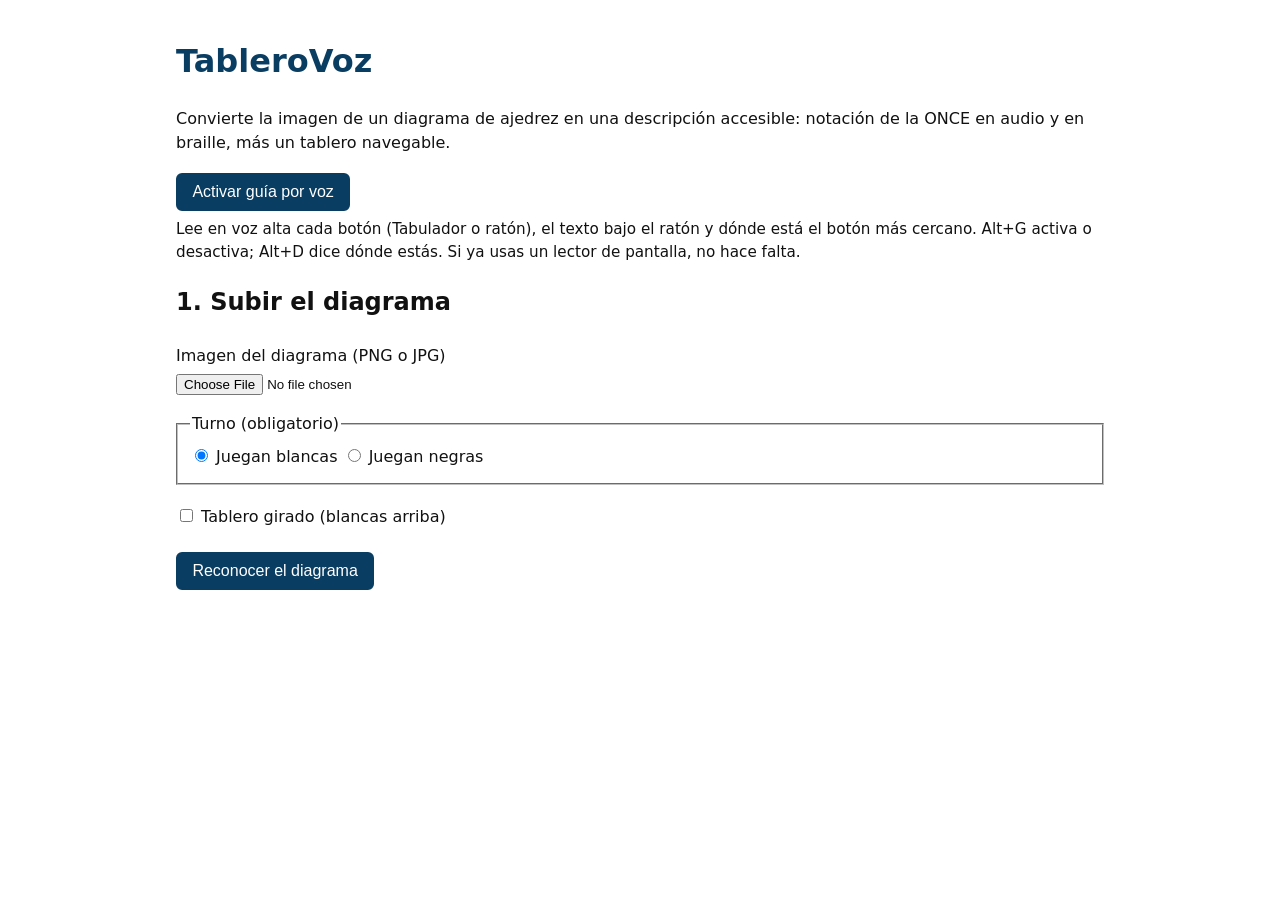
<file: web/index.html>
<!DOCTYPE html>
<html lang="es">
<head>
  <meta charset="utf-8" />
  <meta name="viewport" content="width=device-width, initial-scale=1" />
  <title>TableroVoz — diagrama de ajedrez accesible</title>
  <link rel="stylesheet" href="styles.css" />
</head>
<body>
  <header>
    <h1>TableroVoz</h1>
    <p>Convierte la imagen de un diagrama de ajedrez en una descripción accesible:
       notación de la ONCE en audio y en braille, más un tablero navegable.</p>
    <p>
      <button type="button" id="btn-guia" aria-pressed="false" aria-describedby="guia-ayuda">Activar guía por voz</button>
      <span id="guia-ayuda" class="ayuda">Lee en voz alta cada botón (Tabulador o ratón), el texto bajo el ratón y dónde está el botón más cercano. Alt+G activa o desactiva; Alt+D dice dónde estás. Si ya usas un lector de pantalla, no hace falta.</span>
    </p>
  </header>

  <main>
    <section aria-labelledby="subir-h">
      <h2 id="subir-h">1. Subir el diagrama</h2>
      <form id="form-recognize">
        <p>
          <label for="imagen">Imagen del diagrama (PNG o JPG)</label><br />
          <input type="file" id="imagen" name="image" accept="image/png,image/jpeg" required />
        </p>

        <fieldset>
          <legend>Turno (obligatorio)</legend>
          <label><input type="radio" name="turn" value="w" checked /> Juegan blancas</label>
          <label><input type="radio" name="turn" value="b" /> Juegan negras</label>
        </fieldset>

        <p>
          <label>
            <input type="checkbox" id="flipped" name="flipped" /> Tablero girado (blancas arriba)
          </label>
        </p>

        <button type="submit" id="btn-recognize">Reconocer el diagrama</button>
      </form>
    </section>

    <!-- Región de anuncios para lector de pantalla (R02). -->
    <p id="estado" role="status" aria-live="polite" class="estado"></p>

    <section aria-labelledby="posicion-h" id="resultado" hidden>
      <h2 id="posicion-h" tabindex="-1">Posición</h2>

      <h3>Descripción en audio (formato ONCE)</h3>
      <p id="audio-texto" class="salida"></p>
      <p>
        <button type="button" id="btn-voz">Leer en voz alta</button>
        <button type="button" id="btn-parar-voz">Parar</button>
        <button type="button" id="btn-filas">Leer por filas</button>
      </p>

      <h3>Braille (formato ONCE / Ebrai)</h3>
      <pre id="braille-texto" class="salida braille"></pre>
      <p>
        <button type="button" id="btn-copiar-braille">Copiar braille</button>
        <button type="button" id="btn-descargar-braille">Descargar .txt</button>
      </p>

      <h3>FEN</h3>
      <p><code id="fen-texto" class="salida"></code></p>
      <p><button type="button" id="btn-copiar-fen">Copiar FEN</button></p>

      <h3 id="dudas-h">Avisos</h3>
      <p id="dudas-texto" class="salida"></p>

      <h3>Tablero navegable</h3>
      <div id="tabla-wrap" role="region" aria-label="Tablero 8 por 8"></div>

      <h3>Consultar una casilla</h3>
      <form id="form-consulta">
        <label for="casilla">Escribe una casilla, por ejemplo e4</label>
        <input type="text" id="casilla" name="casilla" maxlength="2" size="3"
               autocomplete="off" pattern="[a-hA-H][1-8]" />
        <button type="submit">Consultar</button>
      </form>
      <p id="consulta-resultado" role="status" aria-live="polite" class="salida"></p>
    </section>
  </main>

  <script src="guia-voz.js"></script>
  <script src="app.js"></script>
</body>
</html>
</file>
<file: web/styles.css>
/* Contraste >= 7:1, foco visible, zoom 200% sin romper (R06). */
:root {
  --bg: #ffffff;
  --fg: #111111;
  --accent: #0a3d62;
  --dark-sq: #6b7b52;
  --light-sq: #eceadf;
  --dudoso: #7a1f1f;
}

* { box-sizing: border-box; }

body {
  font-family: system-ui, "Segoe UI", Arial, sans-serif;
  color: var(--fg);
  background: var(--bg);
  line-height: 1.5;
  margin: 0;
  padding: 1rem;
  max-width: 60rem;
  margin-inline: auto;
}

h1 { color: var(--accent); }

fieldset { margin: 0.5rem 0; }

label { display: inline-block; margin: 0.25rem 0; }

button {
  font-size: 1rem;
  padding: 0.5rem 0.9rem;
  margin: 0.15rem 0.15rem 0.15rem 0;
  border: 2px solid var(--accent);
  background: var(--accent);
  color: #ffffff;
  border-radius: 6px;
  cursor: pointer;
}

button:hover { background: #082c46; }

/* Foco siempre visible (R06). */
a:focus, button:focus, input:focus, [tabindex]:focus {
  outline: 3px solid #b8860b;
  outline-offset: 2px;
}

input[type="text"] {
  font-size: 1rem;
  padding: 0.4rem;
}

.estado {
  font-weight: bold;
  min-height: 1.5rem;
}

.salida { font-size: 1.05rem; }

pre.braille {
  font-size: 1.3rem;
  background: #f4f4ef;
  padding: 0.75rem;
  border: 1px solid #ccc;
  border-radius: 6px;
  white-space: pre-wrap;
}

/* Tablero como tabla accesible (R03). */
table.tablero {
  border-collapse: collapse;
  margin: 0.5rem 0;
}

table.tablero th,
table.tablero td {
  border: 1px solid #333;
  width: 3rem;
  height: 3rem;
  text-align: center;
  font-size: 0.85rem;
  padding: 2px;
}

table.tablero td.light { background: var(--light-sq); }
table.tablero td.dark { background: var(--dark-sq); color: #fff; }
table.tablero td.dudoso { outline: 3px solid var(--dudoso); }

.dudoso-txt { color: var(--dudoso); font-weight: bold; }

/* Guía por voz */
#btn-guia[aria-pressed="true"] { outline: 3px solid currentColor; font-weight: 700; }
.ayuda { display: block; font-size: 0.95rem; margin-top: 0.3rem; }
</file>
